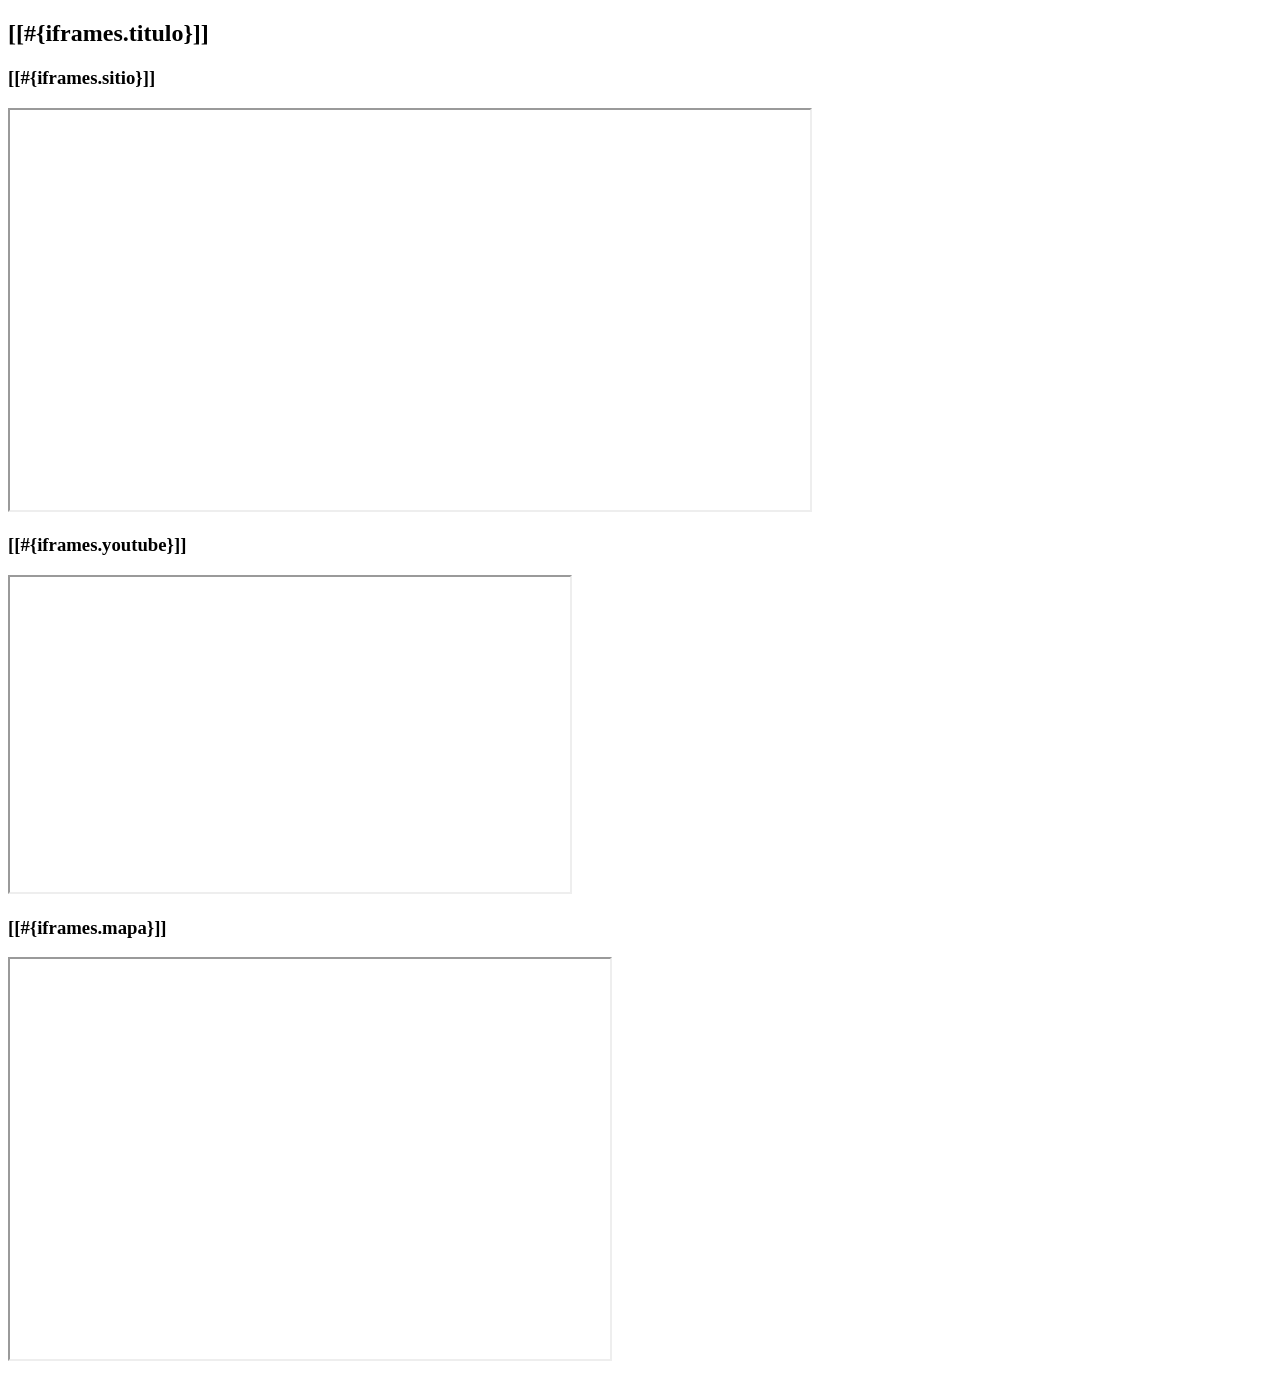
<file: Portafolio_Andres_Brenes/src/main/resources/templates/iframes.html>
<!DOCTYPE html>
<html xmlns:th="http://www.thymeleaf.org">
    <head th:replace="~{general/fragmentos :: head}"></head>
    <body>
        <header th:replace="~{general/fragmentos :: header}"></header>
        <section class="container">
            <h2>[[#{iframes.titulo}]]</h2>
            <article>
                <h3>[[#{iframes.sitio}]]</h3>
                <iframe src="https://ufidelitas.ac.cr" height="400" width="800"></iframe>
            </article>
            <article>
                <h3>[[#{iframes.youtube}]]</h3>
                <iframe width="560" height="315"
                        src="https://www.youtube.com/embed/aqz-KE-bpKQ"
                        title="Video de YouTube" allowfullscreen></iframe>
            </article>
            <article>
                <h3>[[#{iframes.mapa}]]</h3>
                <iframe width="600" height="400"
                        src="https://www.google.com/maps?q=San+Jos%C3%A9,+Costa+Rica&output=embed"></iframe>
            </article>
        </section>
        <footer th:replace="~{general/fragmentos :: footer}"></footer>
    </body>
</html>
</file>
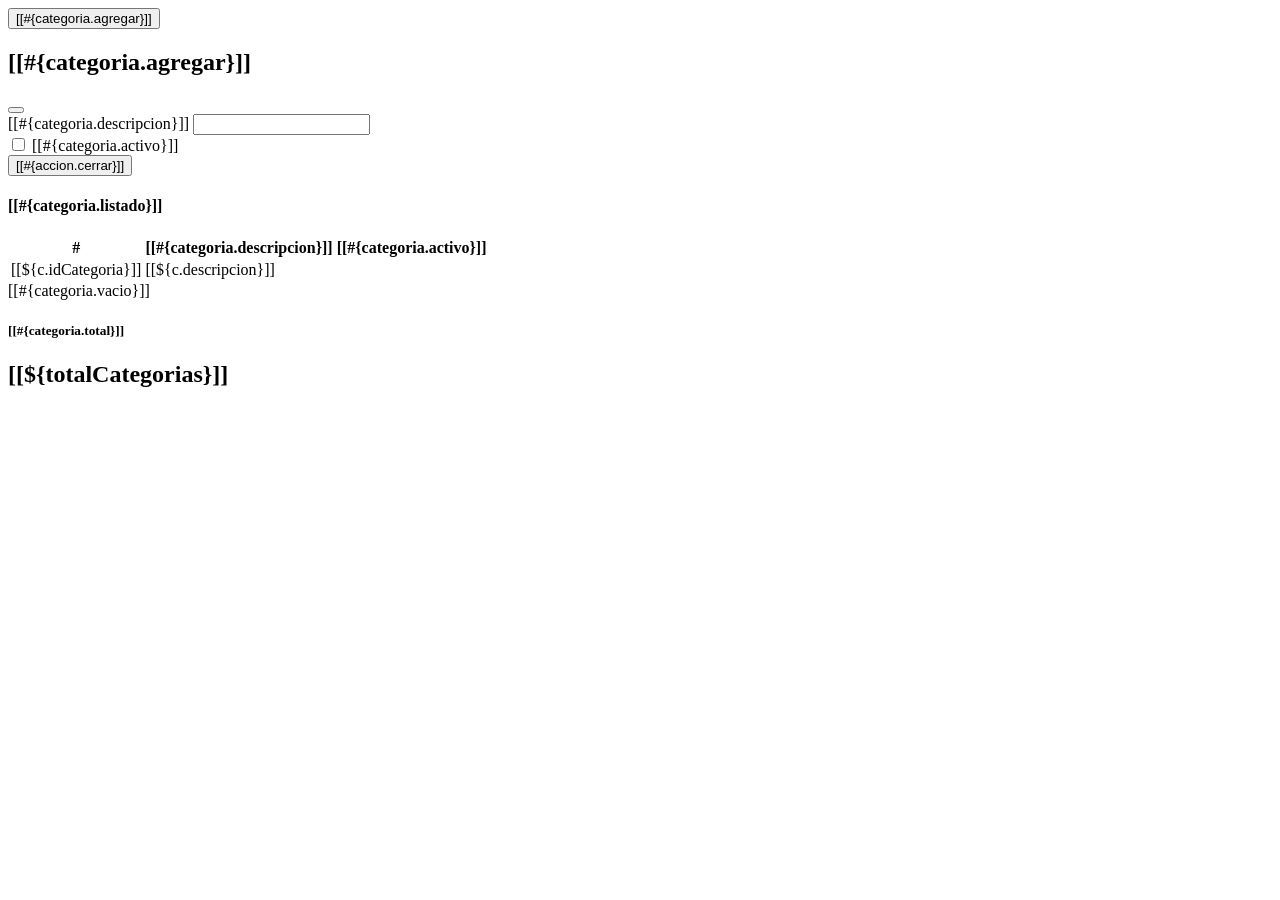
<file: Portafolio_Andres_Brenes/src/main/resources/templates/categoria/fragmentos.html>
<!DOCTYPE html>
<!--
Click nbfs://nbhost/SystemFileSystem/Templates/Licenses/license-default.txt to change this license
Click nbfs://nbhost/SystemFileSystem/Templates/Other/html.html to edit this template
-->
<!DOCTYPE html>
<html xmlns:th="http://www.thymeleaf.org">
    <head>
        <meta charset="UTF-8"/>
        <title>Categorías</title>
    </head>
    <body>

        <!-- fragmento 1: botón y ventana modal para agregar (se activa en la semana 4) -->
        <section th:fragment="agregar">
            <div class="container py-3">
                <button type="button" class="btn btn-primary"
                        data-bs-toggle="modal" data-bs-target="#agregarCategoriaModal">
                    <i class="fa-solid fa-plus"></i> [[#{categoria.agregar}]]
                </button>
            </div>
            <div class="modal fade" id="agregarCategoriaModal" tabindex="-1" aria-hidden="true">
                <div class="modal-dialog">
                    <div class="modal-content">
                        <div class="modal-header bg-info text-white">
                            <h1 class="modal-title fs-5">[[#{categoria.agregar}]]</h1>
                            <button type="button" class="btn-close" data-bs-dismiss="modal"></button>
                        </div>
                        <div class="modal-body">
                            <div class="mb-3">
                                <label>[[#{categoria.descripcion}]]</label>
                                <input type="text" name="descripcion" class="form-control"/>
                            </div>
                            <div class="form-check">
                                <input type="checkbox" name="activo" class="form-check-input"/>
                                <label class="form-check-label">[[#{categoria.activo}]]</label>
                            </div>
                        </div>
                        <div class="modal-footer">
                            <button type="button" class="btn btn-secondary" data-bs-dismiss="modal">
                                <i class="fa-solid fa-xmark"></i> [[#{accion.cerrar}]]
                            </button>
                        </div>
                    </div>
                </div>
            </div>
        </section>

        <!-- fragmento 2: listado de categorías -->
        <section th:fragment="listado" class="p-3">
            <div class="container">
                <div class="row">
                    <div class="col-md-9">
                        <div class="card">
                            <div class="card-header bg-info text-white">
                                <h4>[[#{categoria.listado}]]</h4>
                            </div>
                            <div th:if="${categorias != null and !categorias.empty}">
                                <table class="table table-striped table-hover mb-0">
                                    <thead class="table-dark">
                                        <tr>
                                            <th>#</th>
                                            <th>[[#{categoria.descripcion}]]</th>
                                            <th>[[#{categoria.activo}]]</th>
                                        </tr>
                                    </thead>
                                    <tbody>
                                        <tr th:each="c : ${categorias}">
                                            <td>[[${c.idCategoria}]]</td>
                                            <td>[[${c.descripcion}]]</td>
                                            <td>
                                                <i th:class="${c.activo} ? 'fa-solid fa-circle-check text-success' : 'fa-solid fa-circle-xmark text-danger'"></i>
                                            </td>
                                        </tr>
                                    </tbody>
                                </table>
                            </div>
                            <div class="p-3" th:if="${categorias == null or categorias.empty}">
                                [[#{categoria.vacio}]]
                            </div>
                        </div>
                    </div>
                    <div class="col-md-3">
                        <div class="card text-center bg-success text-white">
                            <div class="card-body">
                                <h5>[[#{categoria.total}]]</h5>
                                <h2>[[${totalCategorias}]]</h2>
                            </div>
                        </div>
                    </div>
                </div>
            </div>
        </section>

        <!-- fragmentos 3 y 4: se completan en la semana 4 -->
        <section th:fragment="editar"></section>
        <section th:fragment="confirmarEliminar"></section>

    </body>
</html>
</file>
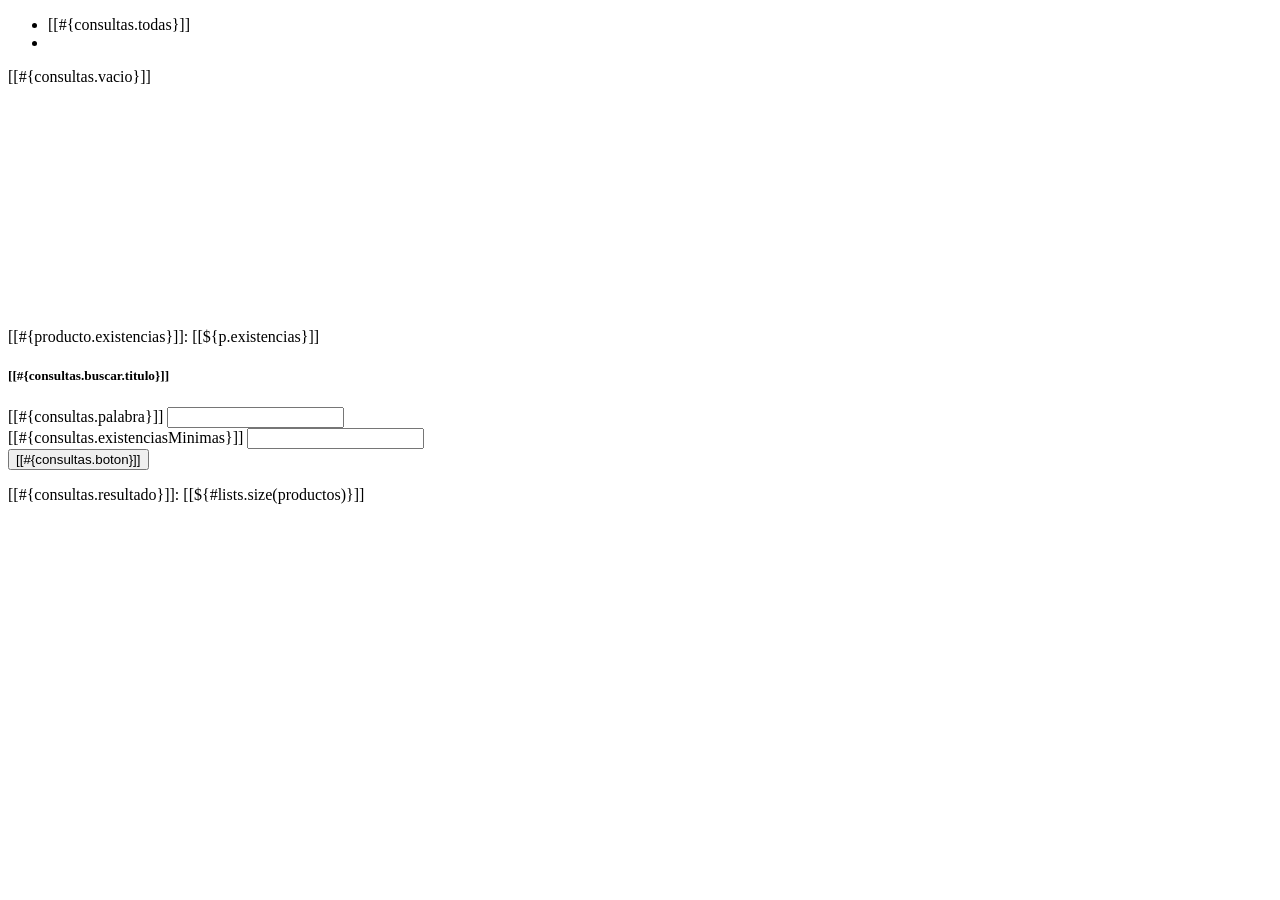
<file: Portafolio_Andres_Brenes/src/main/resources/templates/consultas/fragmentos.html>
<!DOCTYPE html>
<html xmlns:th="http://www.thymeleaf.org">
    <body>

        <!-- Fragmento 1: pestañas de categorías -->
        <section th:fragment="tabs" class="py-3">
            <ul class="nav nav-underline justify-content-center">
                <li class="nav-item">
                    <a th:href="@{/}" class="nav-link"
                       th:classappend="${idCategoriaActual == null} ? 'active'">
                        [[#{consultas.todas}]]
                    </a>
                </li>
                <li th:each="c : ${categorias}" class="nav-item">
                    <a class="nav-link"
                       th:href="@{/consultas/{id}(id=${c.idCategoria})}"
                       th:classappend="${idCategoriaActual != null and idCategoriaActual.equals(c.idCategoria)} ? 'active'"
                       th:text="${c.descripcion}"></a>
                </li>
            </ul>
        </section>

        <!-- Fragmento 2: tarjetas de productos -->
        <section th:fragment="tarjetas" class="container py-4">
            <p th:if="${productos == null or productos.empty}" class="text-center text-muted">
                [[#{consultas.vacio}]]
            </p>
            <div class="row row-cols-1 row-cols-md-3 g-4">
                <div th:each="p : ${productos}" class="col">
                    <article class="card h-100 shadow-sm">
                        <img th:if="${!#strings.isEmpty(p.rutaImagen)}"
                             th:src="${p.rutaImagen}" th:alt="${p.descripcion}"
                             class="card-img-top"
                             style="height:200px; object-fit:contain">
                        <div th:if="${p.rutaImagen == null}"
                             class="text-center text-secondary py-5 bg-light">
                            <div th:if="${#strings.isEmpty(p.rutaImagen)}"
                        </div>
                        <div class="card-body">
                            <h5 class="card-title" th:text="${p.descripcion}"></h5>
                            <p class="card-text" th:text="${p.detalle}"></p>
                            <strong th:text="'$' + ${#numbers.formatDecimal(p.precio, 1, 'COMMA', 2, 'POINT')}"></strong>
                            <p class="mb-0 text-muted">
                                [[#{producto.existencias}]]: [[${p.existencias}]]
                            </p>
                        </div>
                    </article>
                </div>
            </div>
        </section>
        <section th:fragment="buscar" class="container py-3">
            <div class="card">
                <div class="card-header bg-info text-white">
                    <h5 class="mb-0">[[#{consultas.buscar.titulo}]]</h5>
                </div>
                <form th:action="@{/consultas/buscar}" method="post" class="card-body">
                    <div class="row g-3 align-items-end">
                        <div class="col-md-5">
                            <label class="form-label">[[#{consultas.palabra}]]</label>
                            <input type="text" name="texto" class="form-control"
                                   th:value="${texto}" required>
                        </div>
                        <div class="col-md-4">
                            <label class="form-label">[[#{consultas.existenciasMinimas}]]</label>
                            <input type="number" name="existenciasMinimas" class="form-control"
                                   min="0" th:value="${existenciasMinimas != null ? existenciasMinimas : 0}" required>
                        </div>
                        <div class="col-md-3">
                            <button type="submit" class="btn btn-primary w-100">
                                <i class="fa-solid fa-magnifying-glass"></i> [[#{consultas.boton}]]
                            </button>
                        </div>
                    </div>
                </form>
            </div>
            <p th:if="${busquedaRealizada}" class="mt-3 text-muted">
                [[#{consultas.resultado}]]: [[${#lists.size(productos)}]]
            </p>
        </section>
    </body>
</html>
</file>
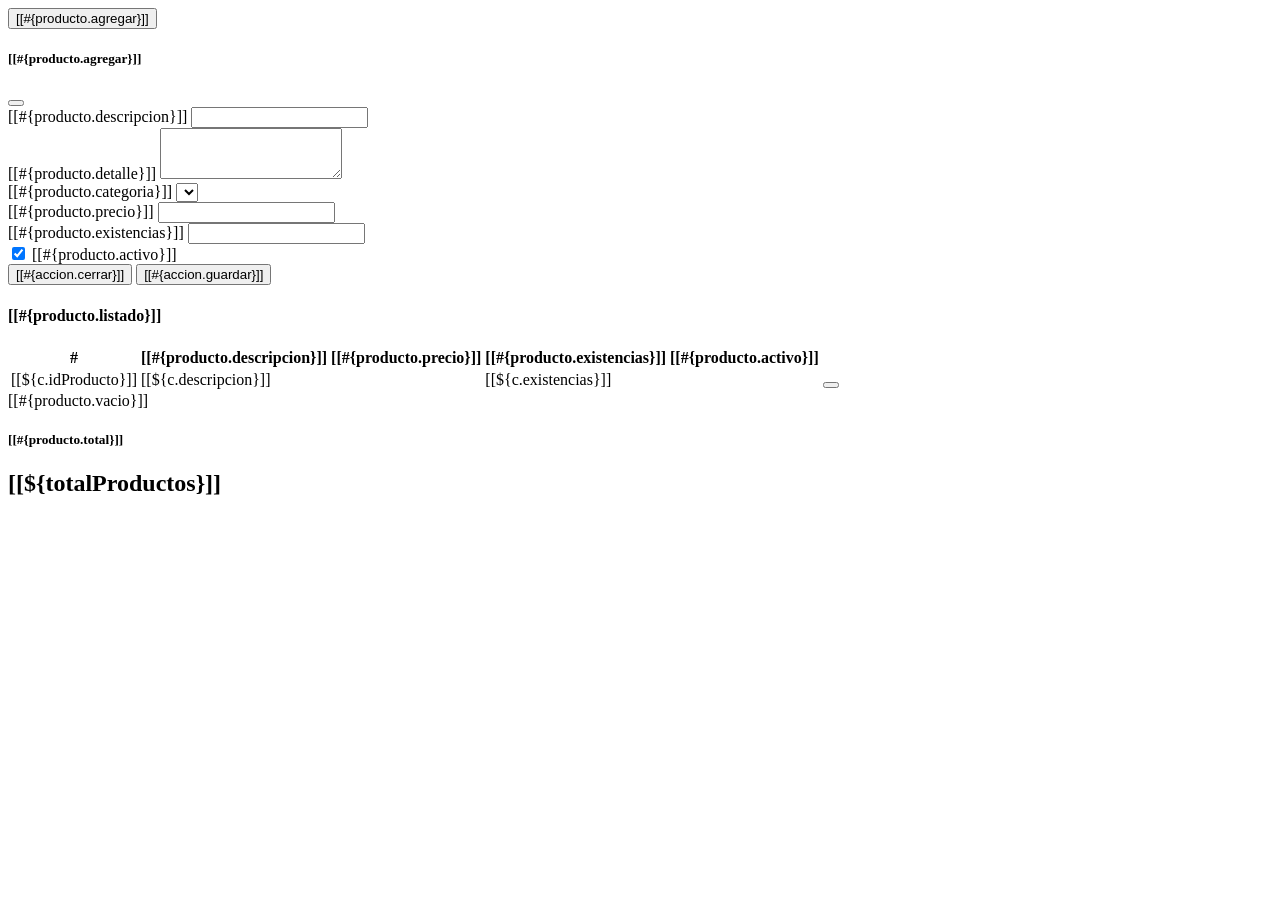
<file: Portafolio_Andres_Brenes/src/main/resources/templates/producto/fragmentos.html>
<!DOCTYPE html>
<!--
Click nbfs://nbhost/SystemFileSystem/Templates/Licenses/license-default.txt to change this license
Click nbfs://nbhost/SystemFileSystem/Templates/Other/html.html to edit this template
-->
<!DOCTYPE html>
<html xmlns:th="http://www.thymeleaf.org">
    <head>
        <meta charset="UTF-8"/>
        <title>Categorías</title>
    </head>
    <body>

        <!-- fragmento 1: botón y ventana modal para agregar (se activa en la semana 4) -->
       <section th:fragment="agregar" class="py-3">
            <div class="container">
                <button type="button" class="btn btn-primary"
                        data-bs-toggle="modal" data-bs-target="#productoAgregar">
                    <i class="fa-solid fa-plus"></i> [[#{producto.agregar}]]
                </button>
            </div>

            <div class="modal fade" id="productoAgregar" tabindex="-1" aria-hidden="true">
                <div class="modal-dialog">
                    <div class="modal-content">
                        <form th:action="@{/producto/guardar}" method="post">
                            <div class="modal-header bg-info text-white">
                                <h5 class="modal-title">[[#{producto.agregar}]]</h5>
                                <button type="button" class="btn-close" data-bs-dismiss="modal"></button>
                            </div>
                            <div class="modal-body">
                                <div class="mb-3">
                                    <label class="form-label">[[#{producto.descripcion}]]</label>
                                    <input type="text" name="descripcion" class="form-control"
                                           maxlength="50" required>
                                </div>
                                <div class="mb-3">
                                    <label class="form-label">[[#{producto.detalle}]]</label>
                                    <textarea name="detalle" class="form-control" rows="3"></textarea>
                                </div>
                                <div class="mb-3">
                                    <label class="form-label">[[#{producto.categoria}]]</label>
                                    <select name="categoria.idCategoria" class="form-select" required>
                                        <option th:each="c : ${categorias}"
                                                th:value="${c.idCategoria}"
                                                th:text="${c.descripcion}"></option>
                                    </select>
                                </div>
                                <div class="row">
                                    <div class="col-6 mb-3">
                                        <label class="form-label">[[#{producto.precio}]]</label>
                                        <input type="number" name="precio" class="form-control"
                                               step="0.01" min="0.01" required>
                                    </div>
                                    <div class="col-6 mb-3">
                                        <label class="form-label">[[#{producto.existencias}]]</label>
                                        <input type="number" name="existencias" class="form-control"
                                               min="0" required>
                                    </div>
                                </div>
                                <div class="form-check">
                                    <input class="form-check-input" type="checkbox"
                                           name="activo" value="true" id="productoActivo" checked>
                                    <label class="form-check-label" for="productoActivo">
                                        [[#{producto.activo}]]
                                    </label>
                                </div>
                            </div>
                            <div class="modal-footer">
                                <button type="button" class="btn btn-secondary" data-bs-dismiss="modal">
                                    <i class="fa-solid fa-xmark"></i> [[#{accion.cerrar}]]
                                </button>
                                <button type="submit" class="btn btn-primary">
                                    <i class="fa-solid fa-floppy-disk"></i> [[#{accion.guardar}]]
                                </button>
                            </div>
                        </form>
                    </div>
                </div>
            </div>
        </section>

        <!-- fragmento 2: listado de categorías -->
        <section th:fragment="listado" class="p-3">
            <div class="container">
                <div class="row">
                    <div class="col-md-9">
                        <div class="card">
                            <div class="card-header bg-info text-white">
                                <h4>[[#{producto.listado}]]</h4>
                            </div>
                            <div th:if="${productos != null and !productos.empty}">
                                <table class="table table-striped table-hover mb-0">
                                    <thead class="table-dark">
                                        <tr>                                            
                                            <th>#</th>
                                            <th>[[#{producto.descripcion}]]</th>
                                            <th>[[#{producto.precio}]]</th>
                                            <th>[[#{producto.existencias}]]</th>
                                            <th>[[#{producto.activo}]]</th>
                                            <th></th>
                                        </tr>                                           
                                    </thead>
                                    <tbody>
                                        <tr th:each="c : ${productos}">
                                            <td>[[${c.idProducto}]]</td>
                                            <td>[[${c.descripcion}]]</td>
                                            <td th:text="'$' + ${#numbers.formatDecimal(c.precio, 1, 'COMMA', 2, 'POINT')}"></td>
                                            <td>[[${c.existencias}]]</td>
                                            <td>
                                                <i th:class="${c.activo} ? 'fa-solid fa-circle-check text-success' : 'fa-solid fa-circle-xmark text-danger'"></i>
                                            </td>
                                            <td>
                                                <div class="d-flex gap-1">
                                                    <a th:href="@{/producto/modifica/{id}(id=${c.idProducto})}"
                                                       class="btn btn-sm btn-outline-primary">
                                                        <i class="fa-solid fa-pen"></i>
                                                    </a>
                                                    <form th:action="@{/producto/eliminar}" method="post"
                                                          onsubmit="return confirm('¿Seguro que querés eliminar este producto?')">
                                                        <input type="hidden" name="idProducto" th:value="${c.idProducto}"/>
                                                        <button type="submit" class="btn btn-sm btn-outline-danger">
                                                            <i class="fa-solid fa-trash"></i>
                                                        </button>
                                                    </form>
                                                </div>
                                            </td>
                                        </tr>
                                    </tbody>
                                </table>
                            </div>
                            <div class="p-3" th:if="${productos == null or productos.empty}">
                                [[#{producto.vacio}]]
                            </div>
                        </div>
                    </div>
                    <div class="col-md-3">
                        <div class="card text-center bg-success text-white">
                            <div class="card-body">
                                <h5>[[#{producto.total}]]</h5>
                                <h2>[[${totalProductos}]]</h2>
                            </div>
                        </div>
                    </div>
                </div>
            </div>
        </section>

        <!-- fragmentos 3 y 4: se completan en la semana 4 -->
        <section th:fragment="editar"></section>
        <section th:fragment="confirmarEliminar"></section>

    </body>
</html>
</file>
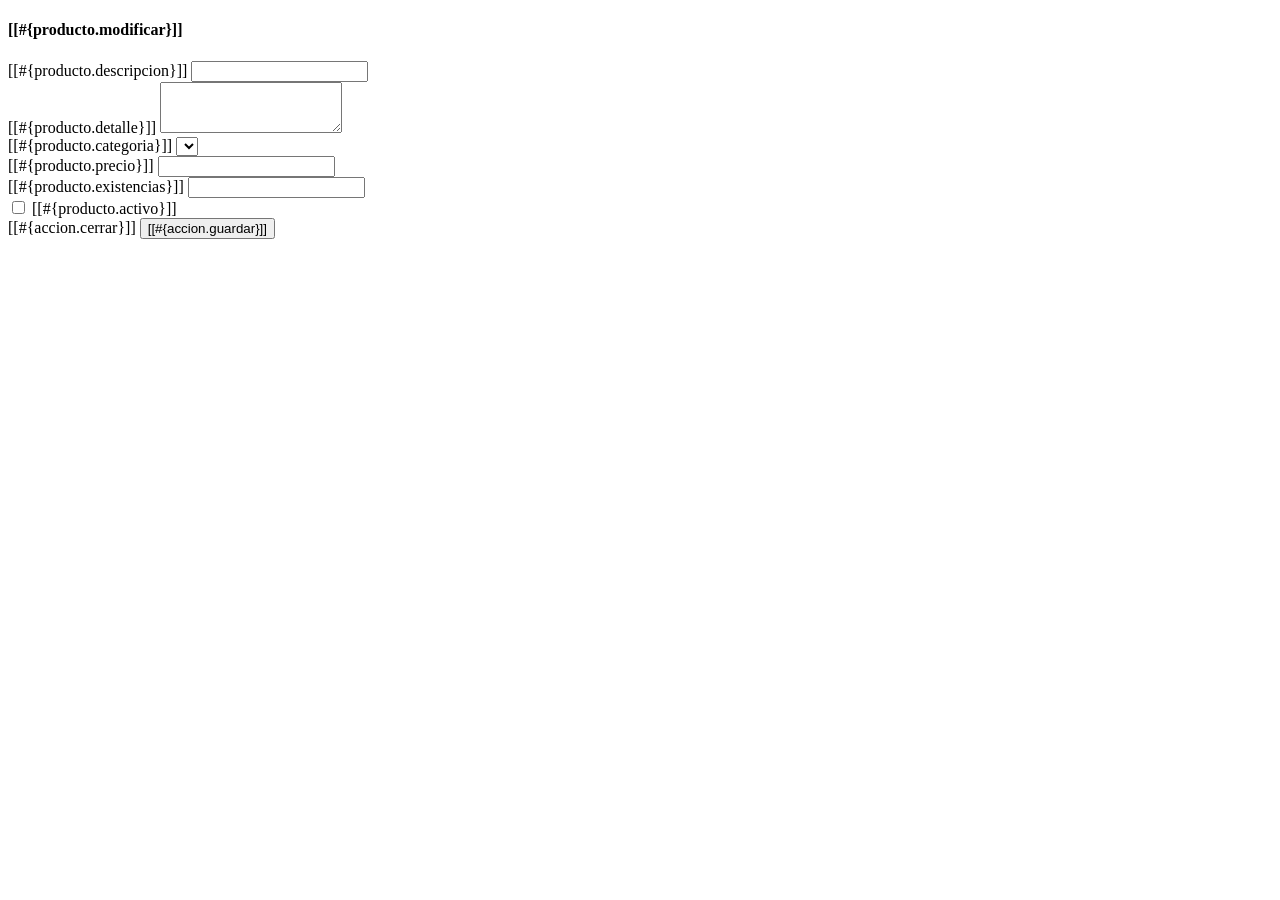
<file: Portafolio_Andres_Brenes/src/main/resources/templates/producto/modifica.html>
<!DOCTYPE html>
<html xmlns:th="http://www.thymeleaf.org">
    <head th:replace="~{general/fragmentos :: head}"/>
    <body>
        <header th:replace="~{general/fragmentos :: header}"/>

        <section class="py-4">
            <div class="container">
                <div class="card">
                    <div class="card-header bg-info text-white">
                        <h4>[[#{producto.modificar}]]</h4>
                    </div>
                    <form th:action="@{/producto/guardar}" th:object="${producto}" method="post">
                        <div class="card-body">
                            <input type="hidden" th:field="*{idProducto}"/>
                            <input type="hidden" name="rutaImagen" th:value="*{rutaImagen}"/>

                            <div class="mb-3">
                                <label class="form-label">[[#{producto.descripcion}]]</label>
                                <input type="text" th:field="*{descripcion}" class="form-control"
                                       maxlength="50" required/>
                            </div>
                            <div class="mb-3">
                                <label class="form-label">[[#{producto.detalle}]]</label>
                                <textarea th:field="*{detalle}" class="form-control" rows="3"></textarea>
                            </div>
                            <div class="mb-3">
                                <label class="form-label">[[#{producto.categoria}]]</label>
                           <select name="categoria.idCategoria" class="form-select" required>
                                <option th:each="c : ${categorias}"
                                        th:value="${c.idCategoria}"
                                        th:text="${c.descripcion}"
                                        th:selected="${c.idCategoria == producto.categoria.idCategoria}"></option>
                            </select>
                            </div>
                            <div class="row">
                                <div class="col-6 mb-3">
                                    <label class="form-label">[[#{producto.precio}]]</label>
                                    <input type="number" th:field="*{precio}" class="form-control"
                                           step="0.01" min="0.01" required/>
                                </div>
                                <div class="col-6 mb-3">
                                    <label class="form-label">[[#{producto.existencias}]]</label>
                                    <input type="number" th:field="*{existencias}" class="form-control"
                                           min="0" required/>
                                </div>
                            </div>
                            <div class="form-check">
                                <input class="form-check-input" type="checkbox" name="activo"
                                       value="true" id="productoActivo" th:checked="${producto.activo}"/>
                                <label class="form-check-label" for="productoActivo">
                                    [[#{producto.activo}]]
                                </label>
                            </div>
                        </div>
                        <div class="card-footer">
                            <a th:href="@{/producto/listado}" class="btn btn-secondary">
                                <i class="fa-solid fa-arrow-left"></i> [[#{accion.cerrar}]]
                            </a>
                            <button type="submit" class="btn btn-primary">
                                <i class="fa-solid fa-floppy-disk"></i> [[#{accion.guardar}]]
                            </button>
                        </div>
                    </form>
                </div>
            </div>
        </section>

        <footer th:replace="~{general/fragmentos :: footer}"/>
    </body>
</html>
</file>
